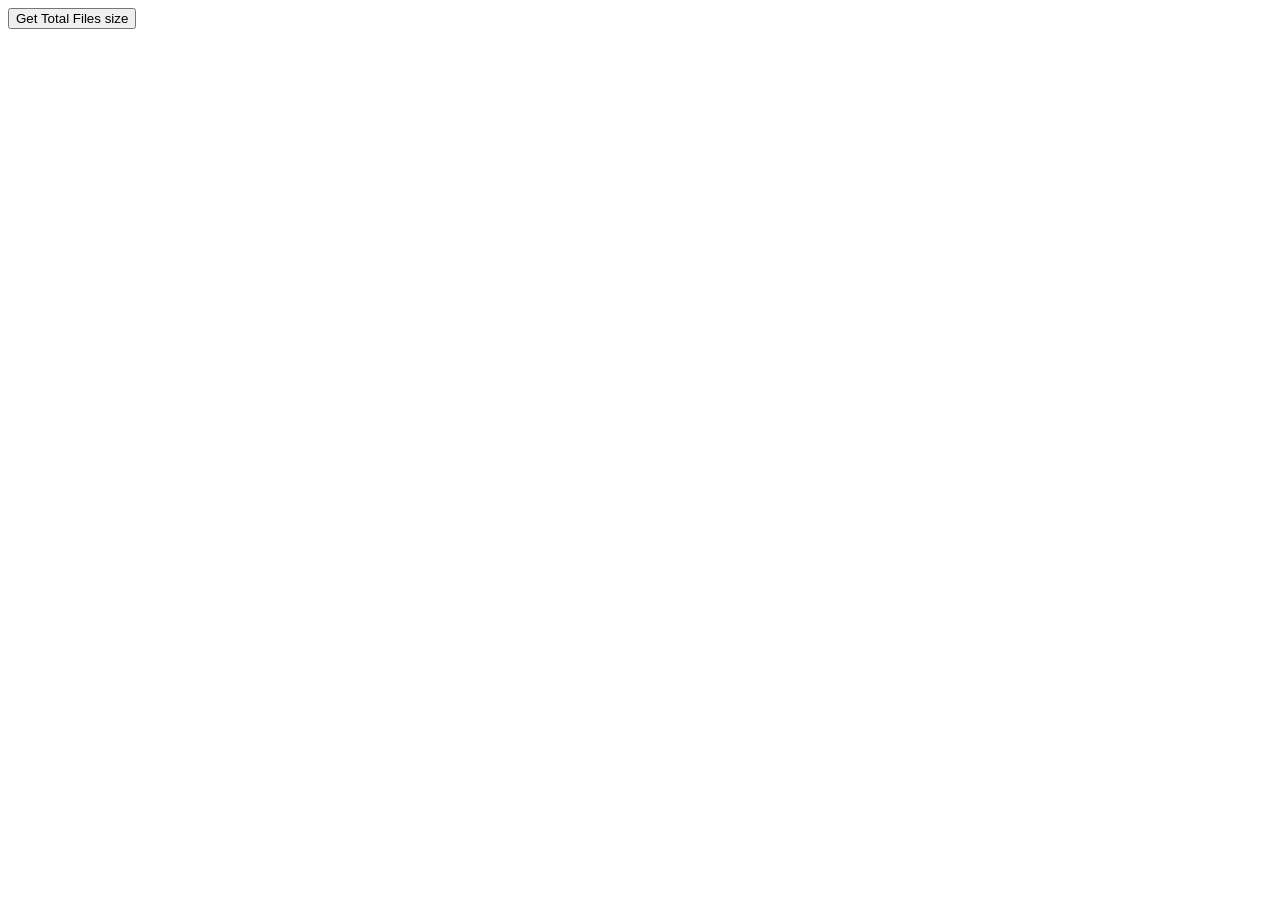
<file: soap-sample/soapClient.html>
<!DOCTYPE html>
<html lang="en">
<head>
  <meta charset="UTF-8">
  <title>SOAP Client</title>
</head>
<body>
  <button id="soap-button">Get Total Files size</button>
  <div id="result"></div>
  <!-- aici includeti jquery (pt ajax si altele) si scriptul in care consumati serviciul!-->
  <script src="https://code.jquery.com/jquery-3.6.0.min.js"></script>
  <script src="app.js"></script>
</body>
</html>
</file>
